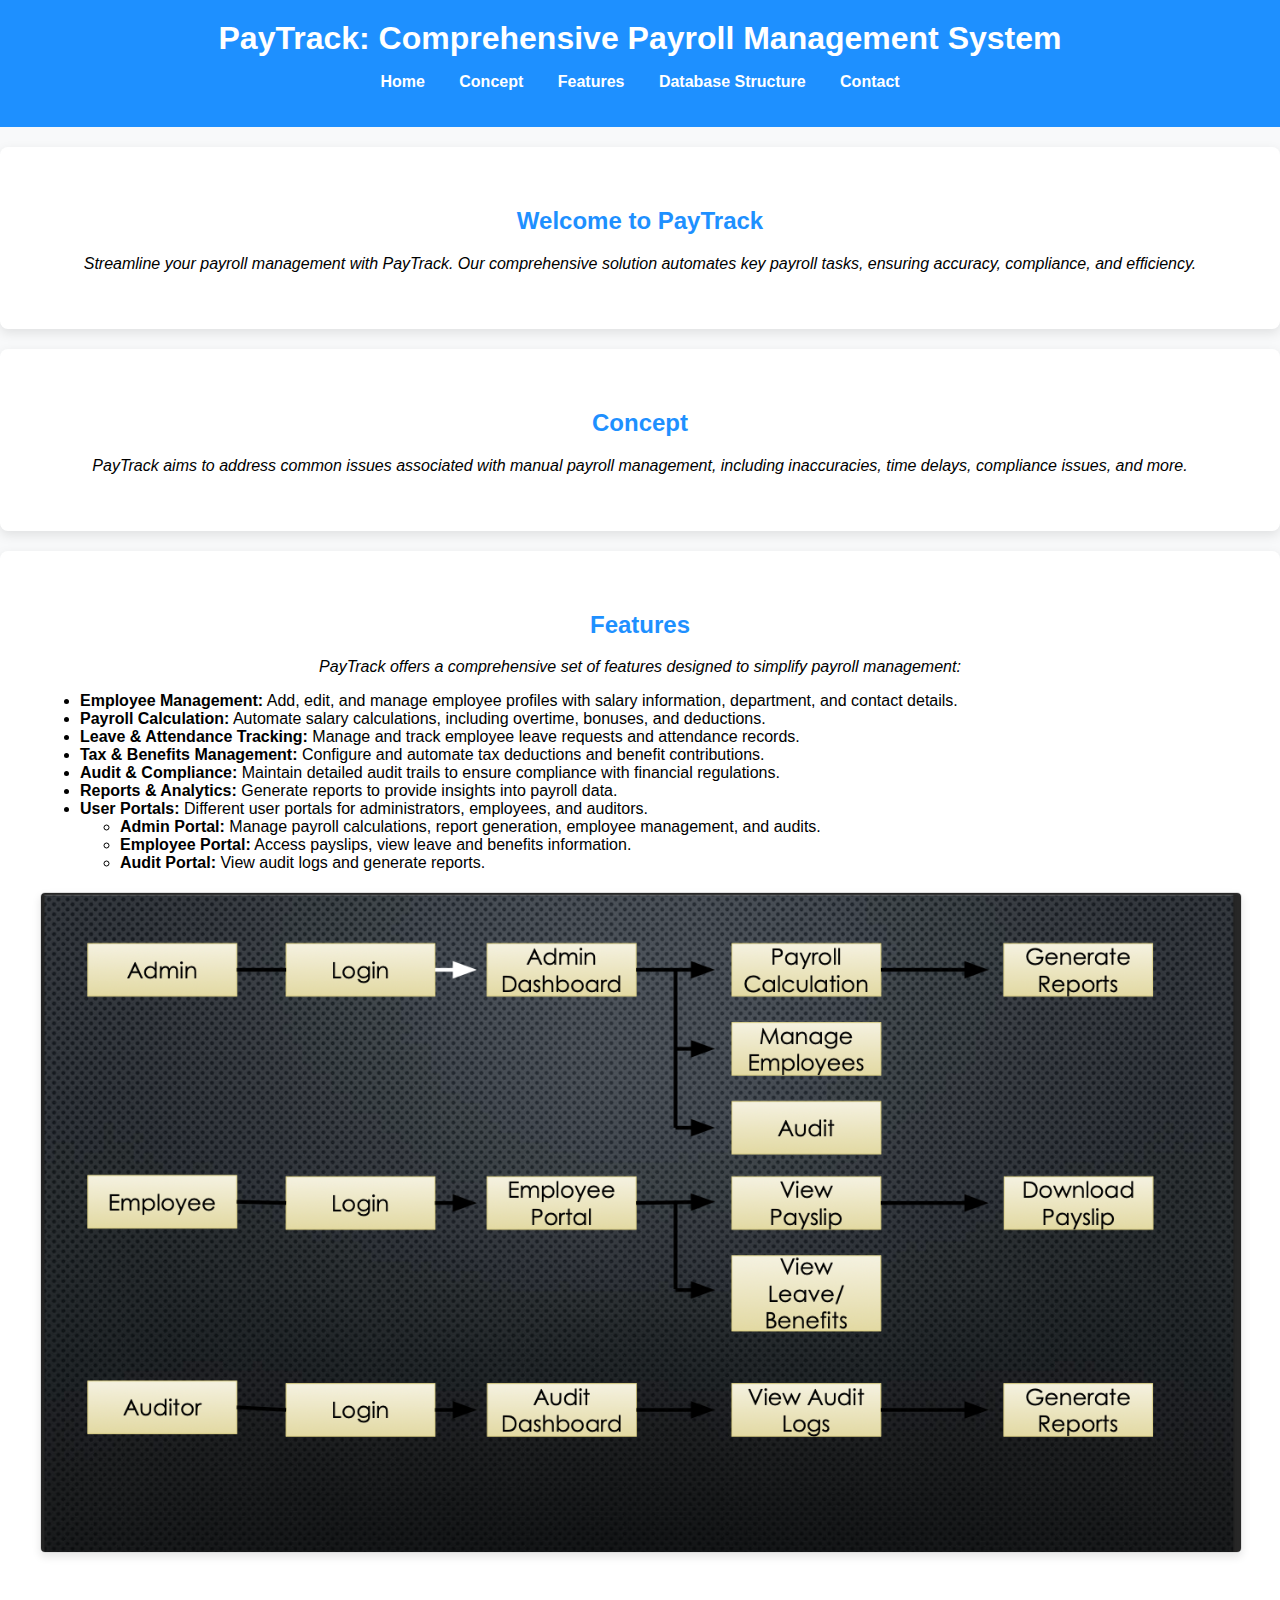
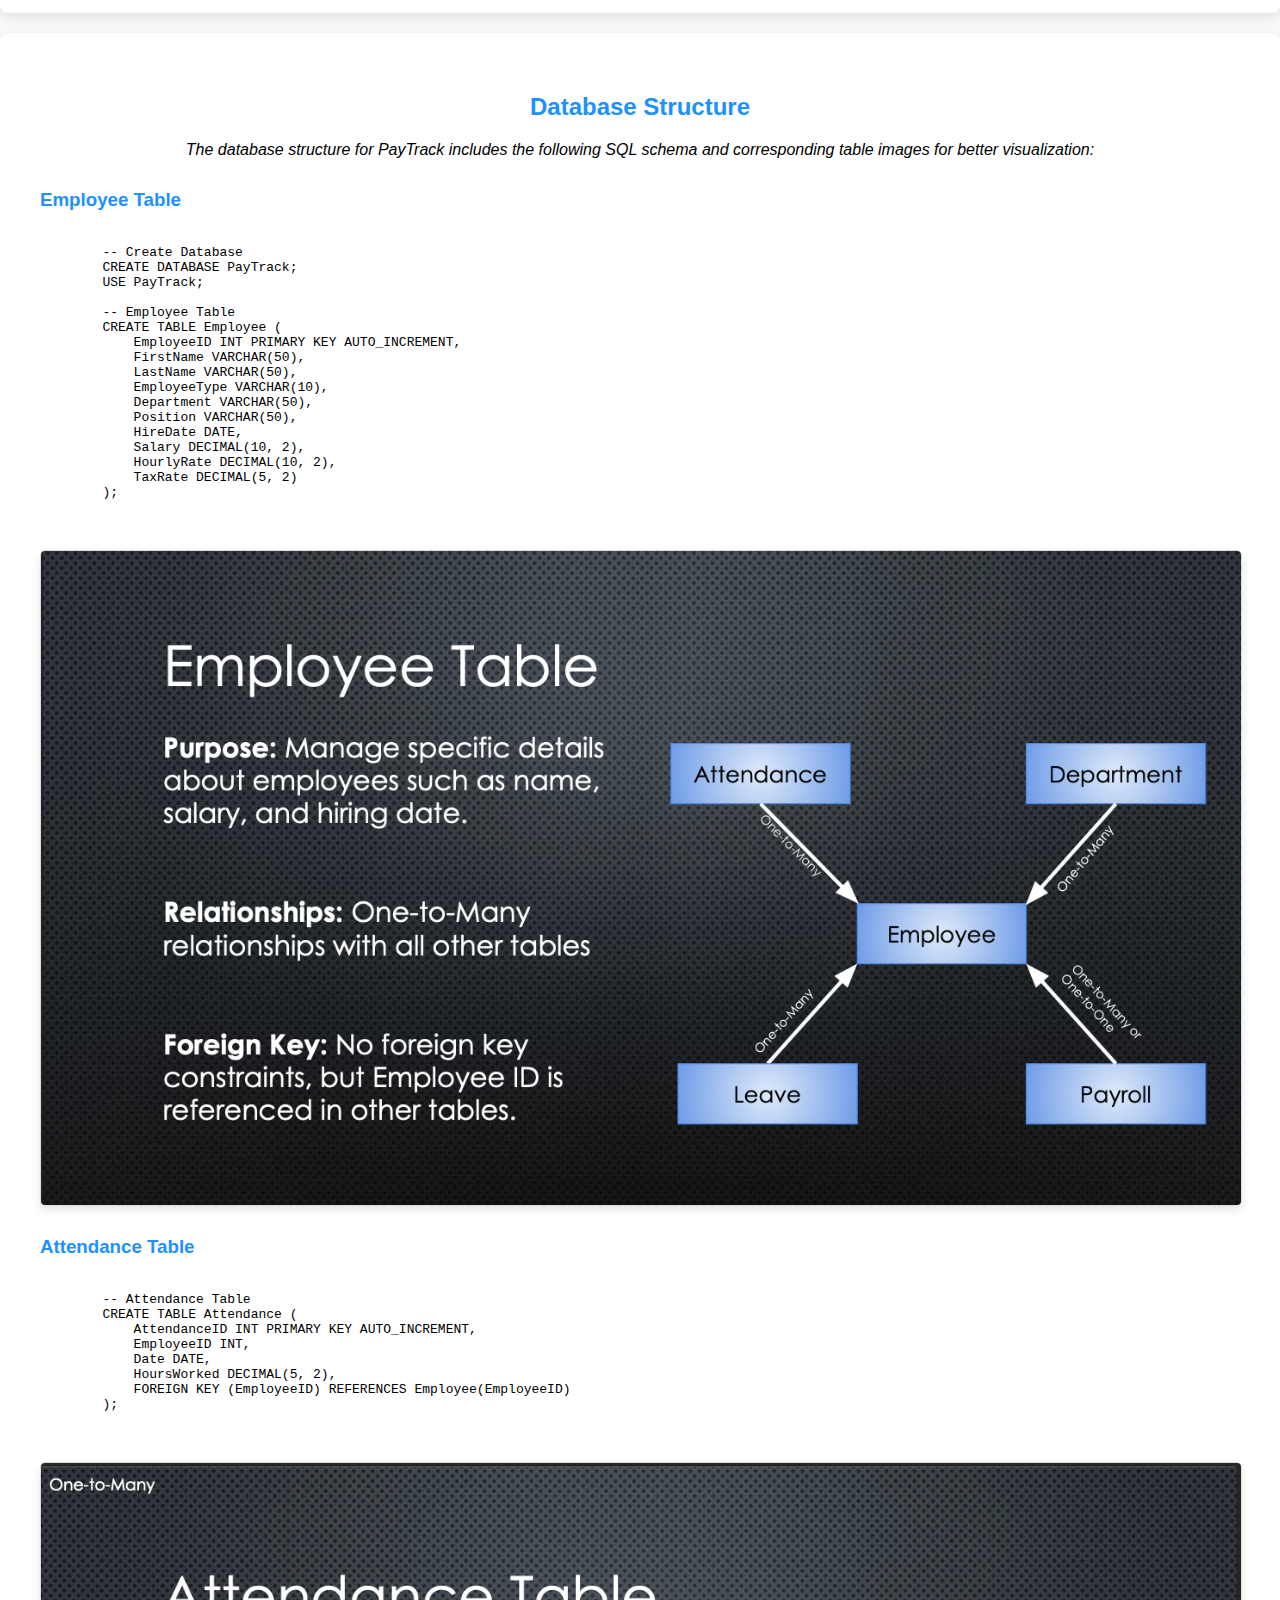
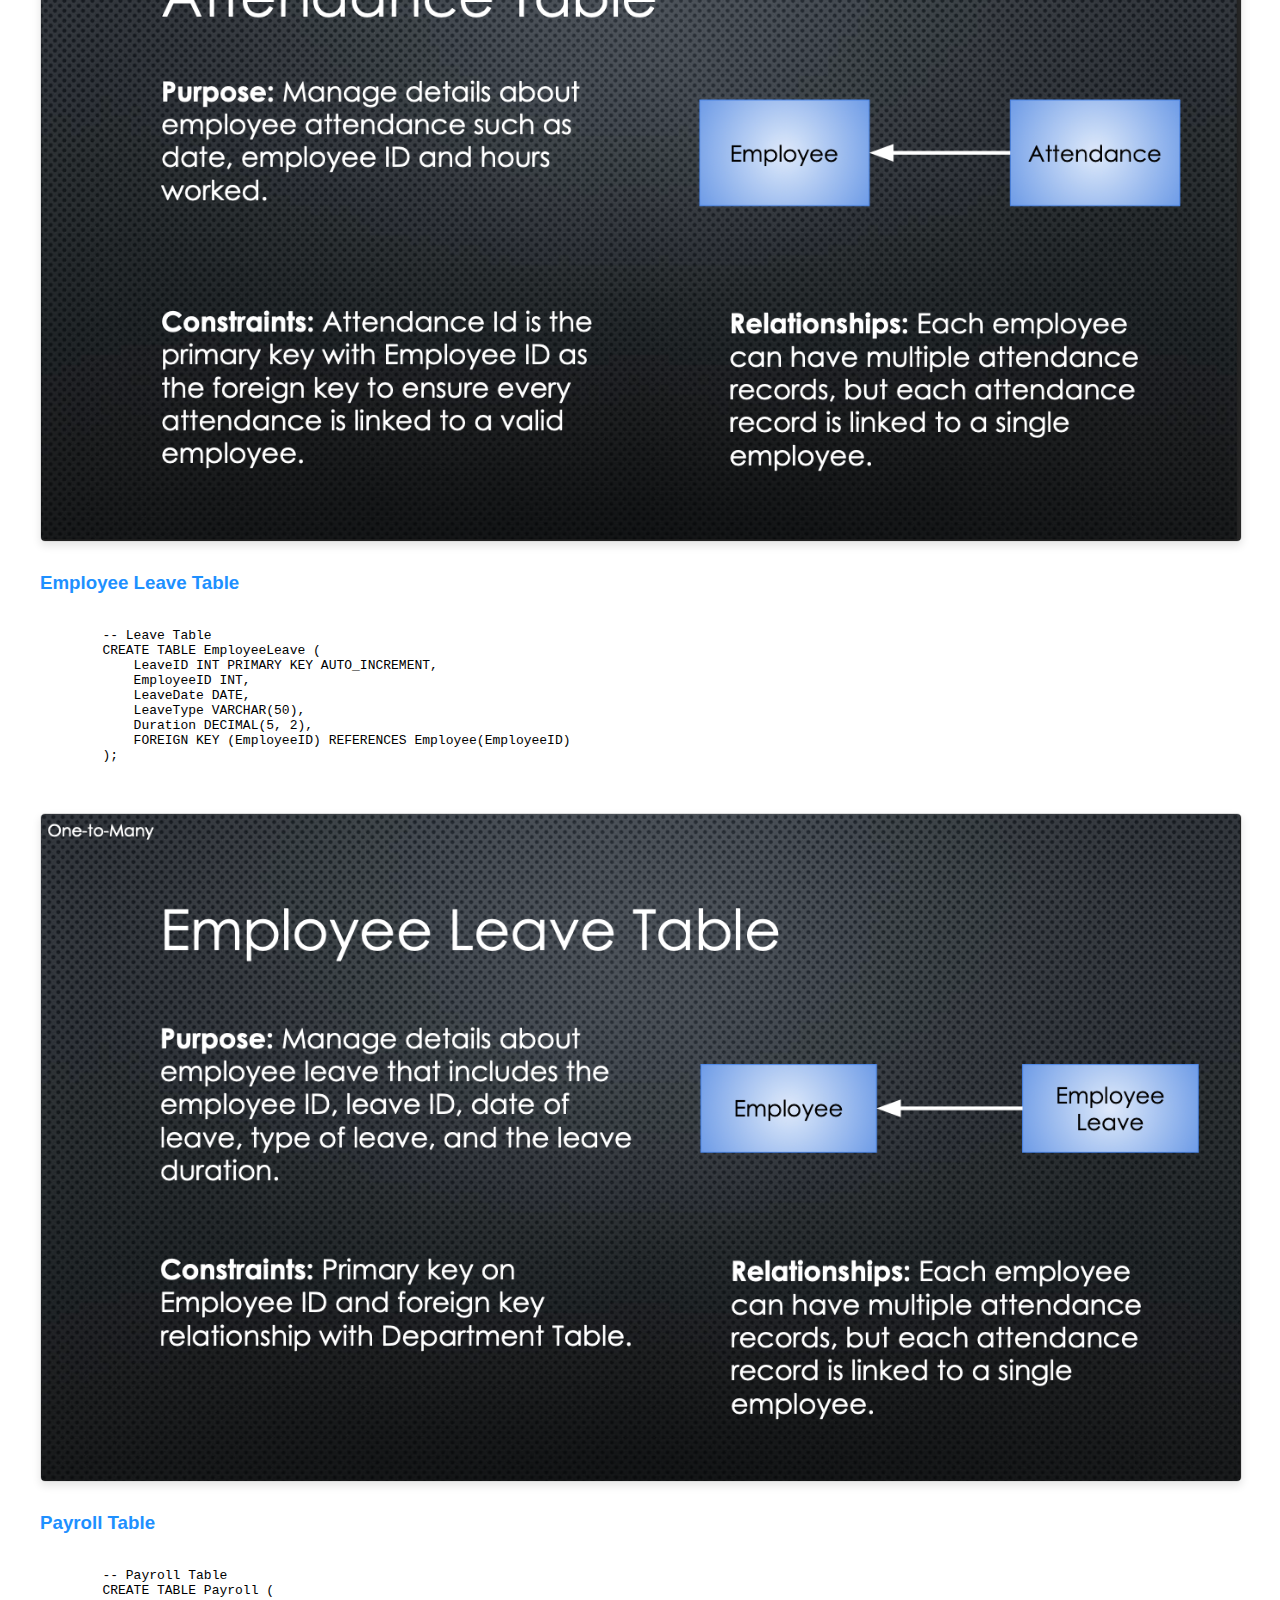
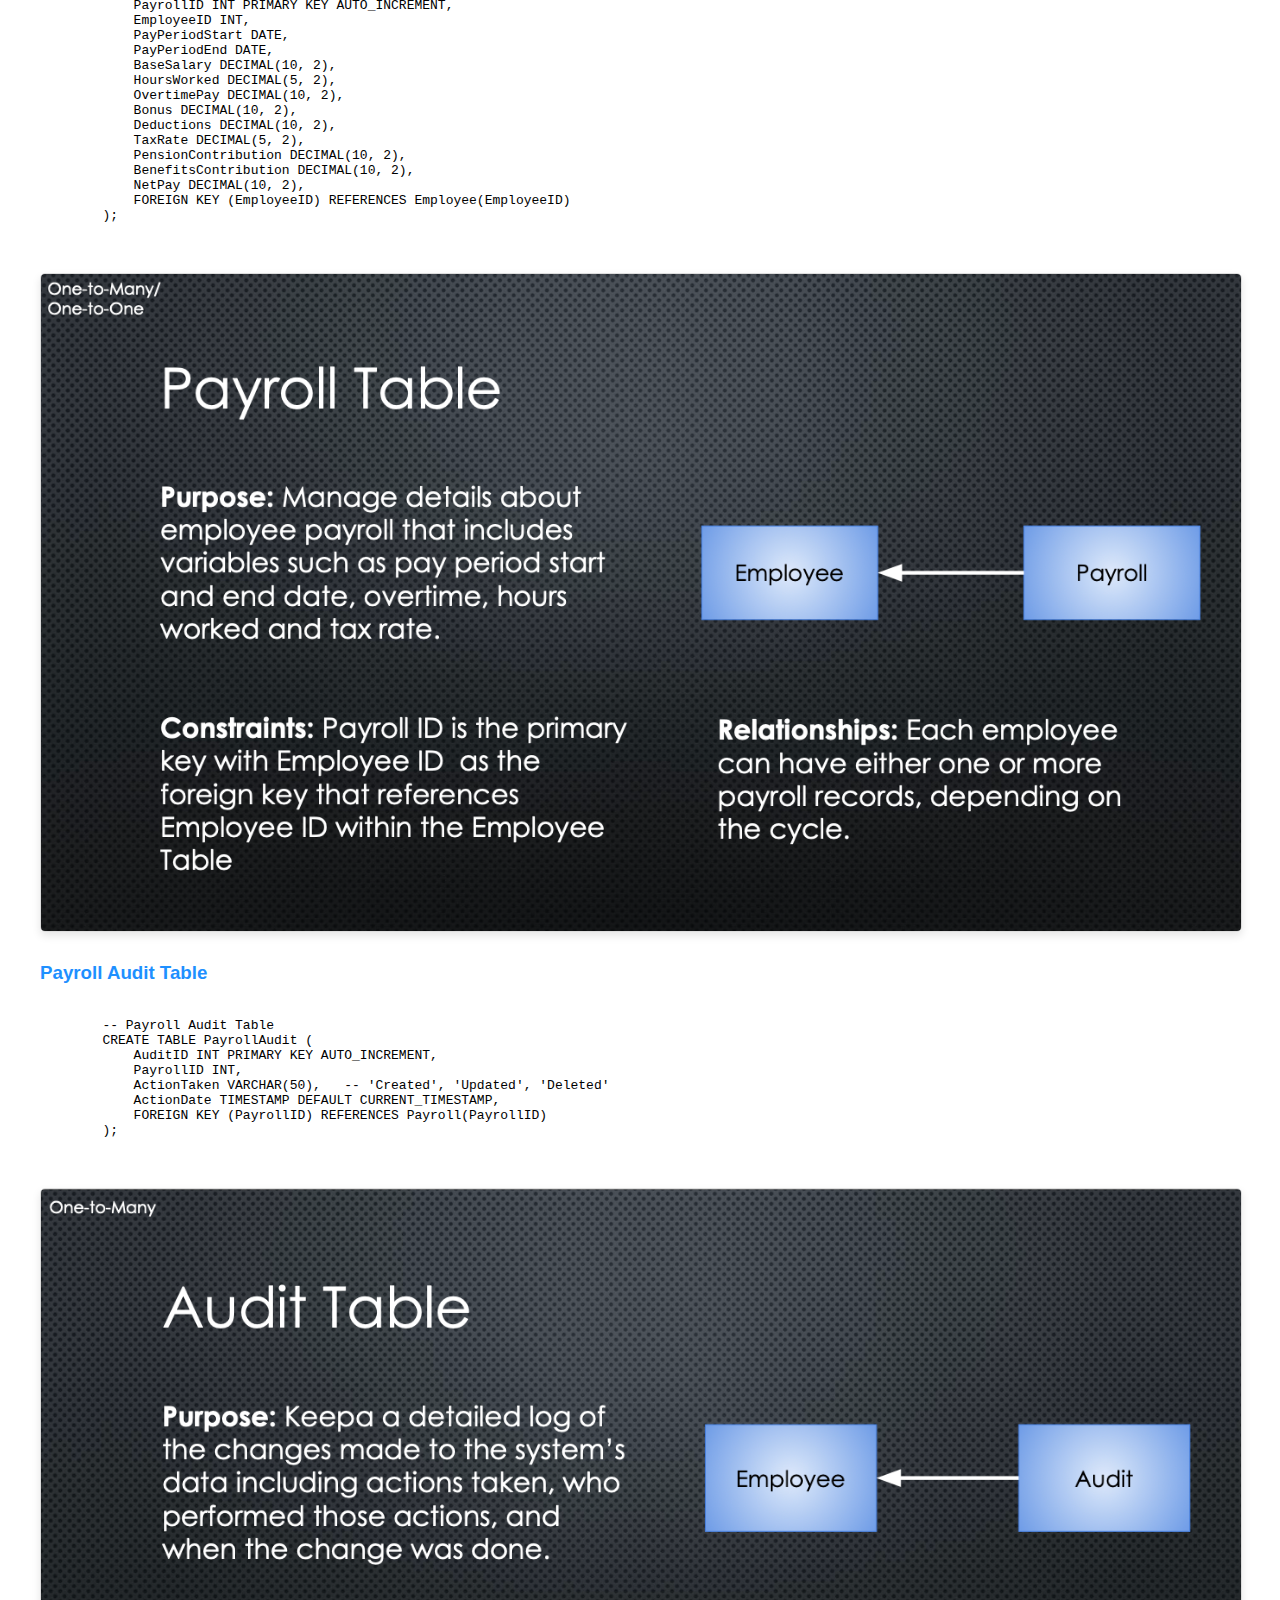
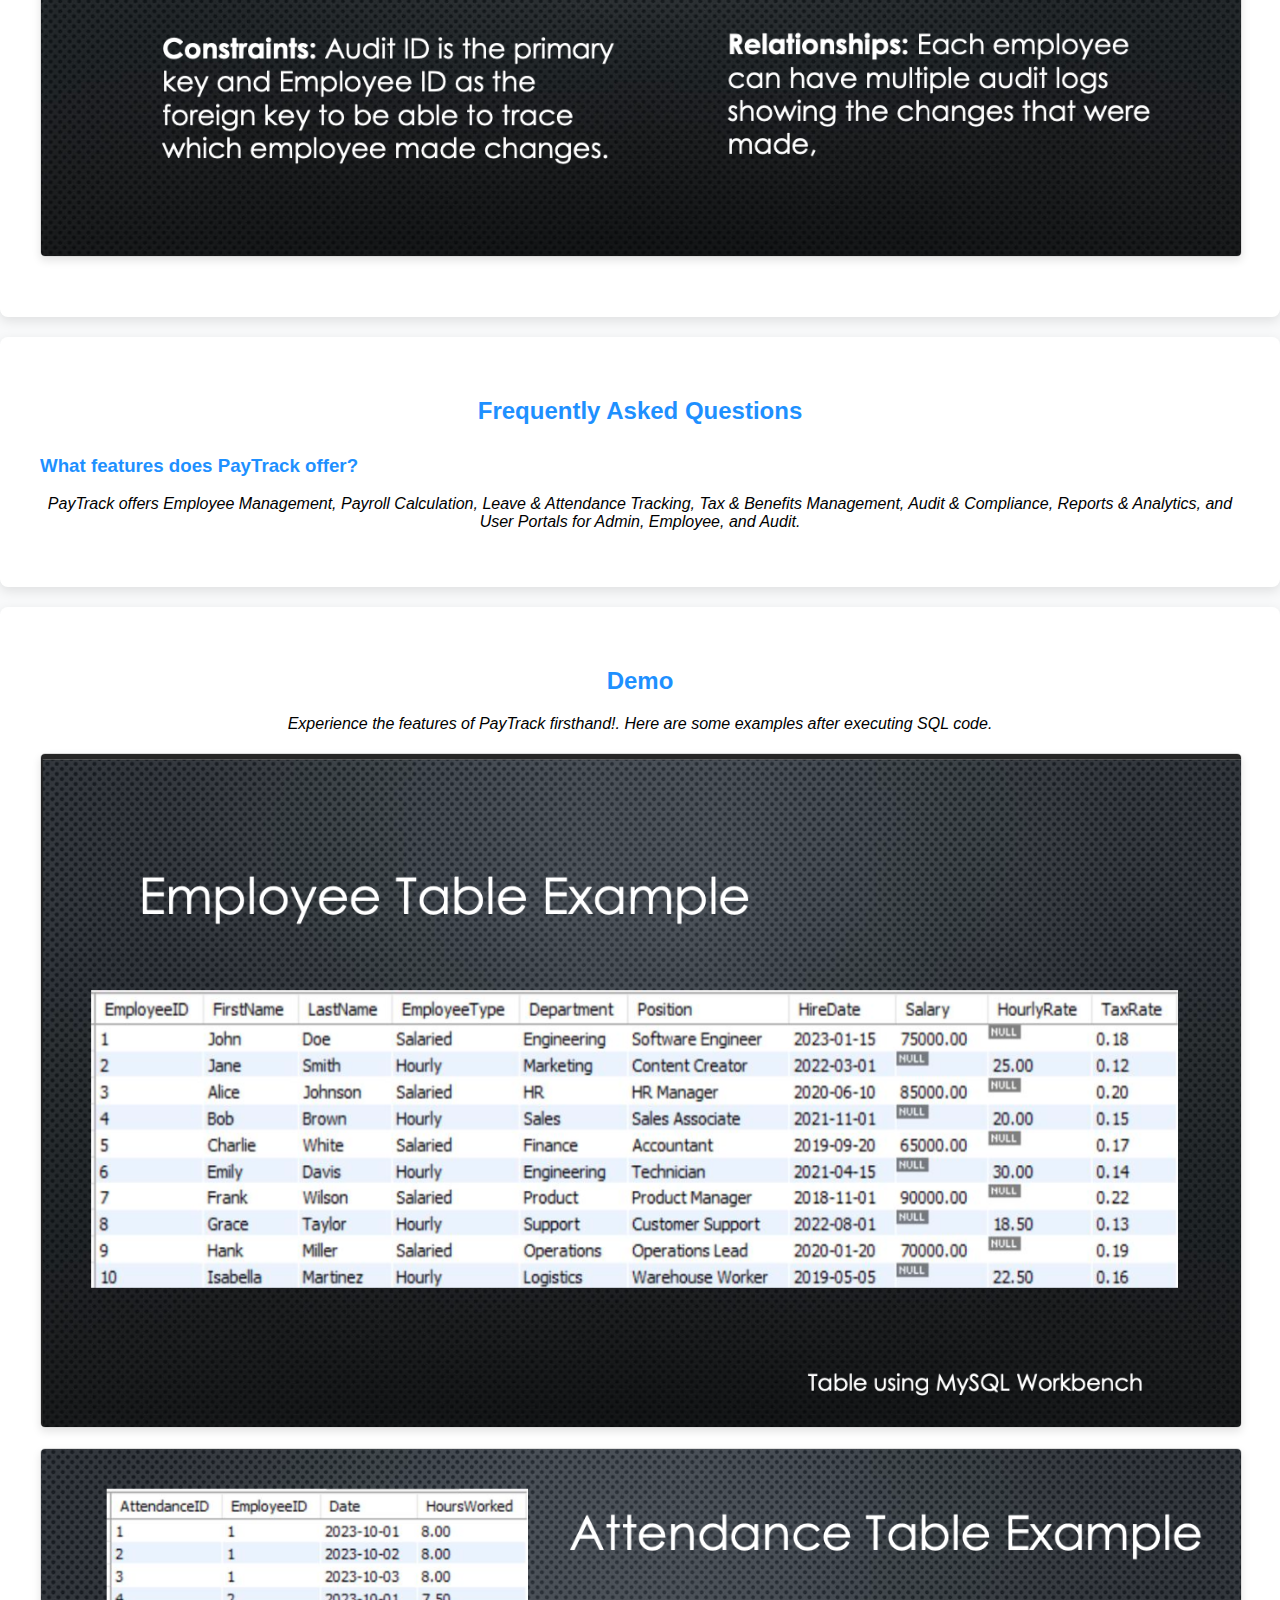
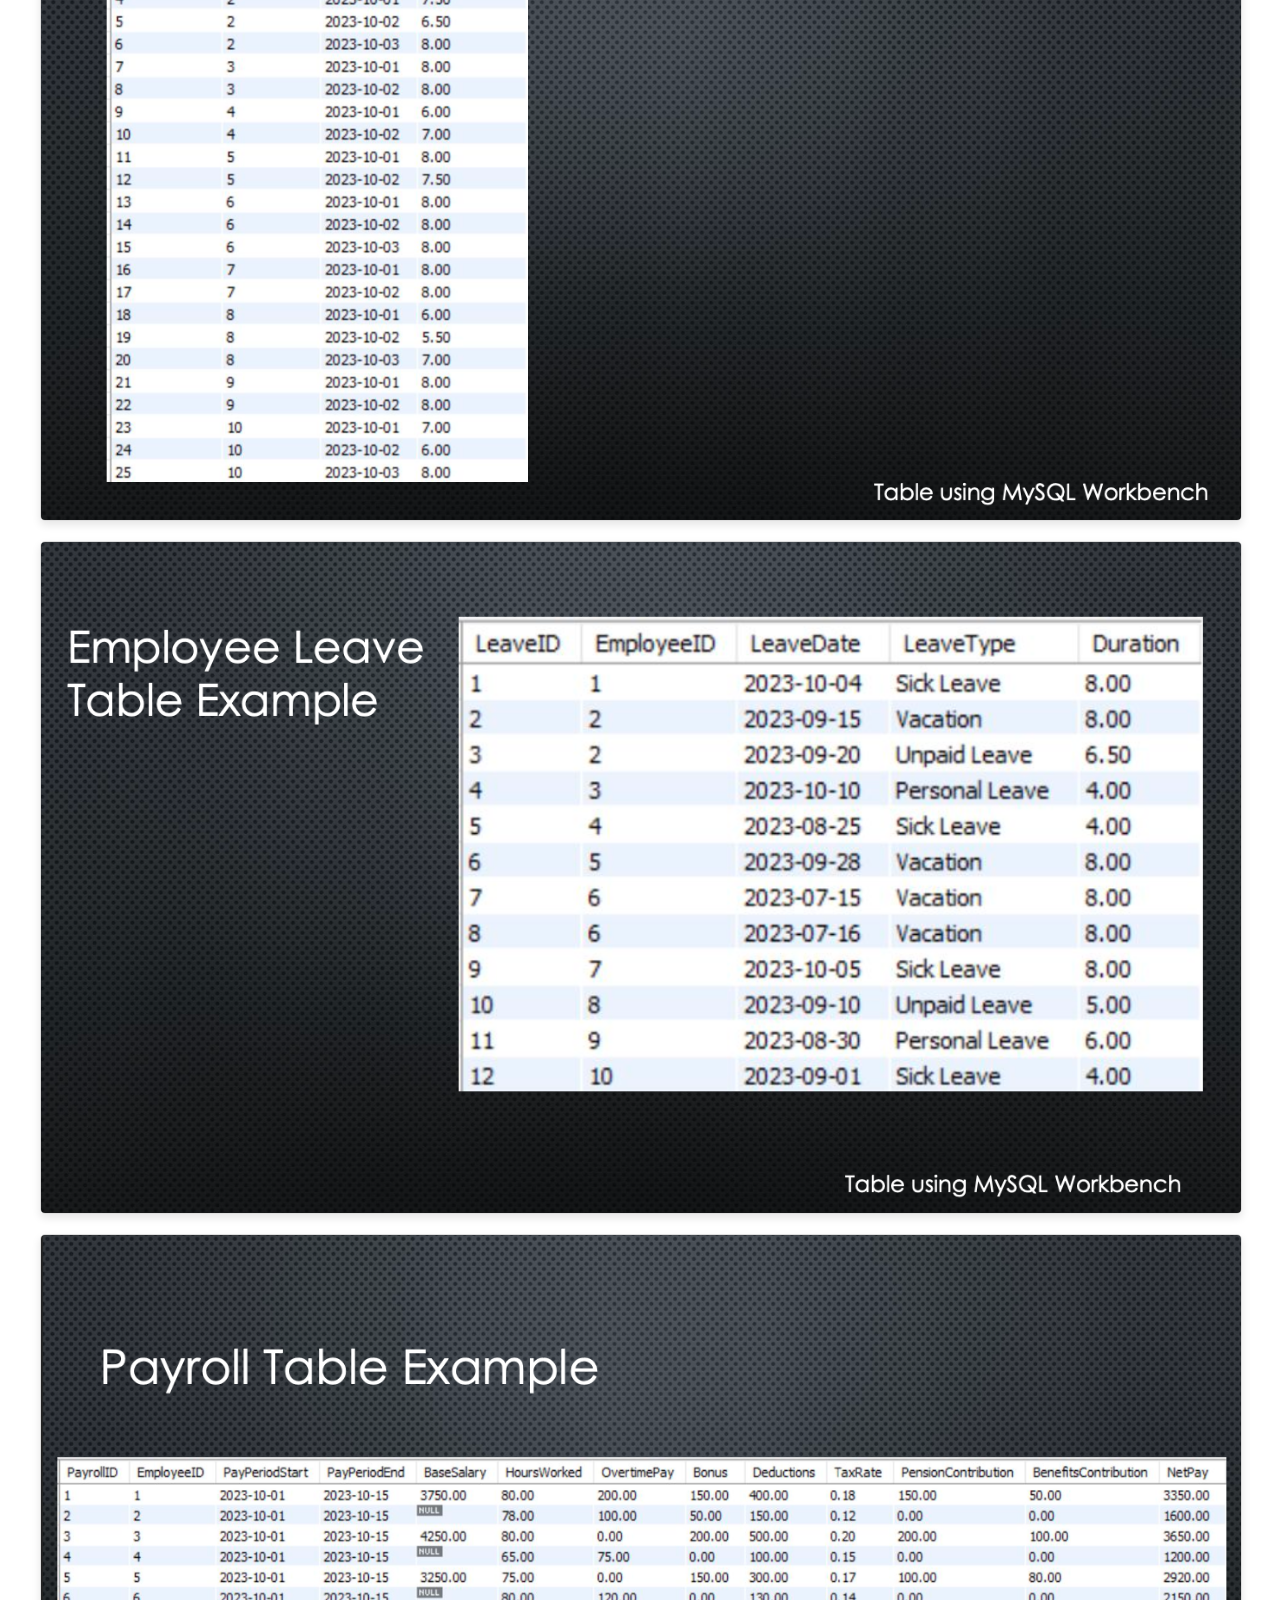
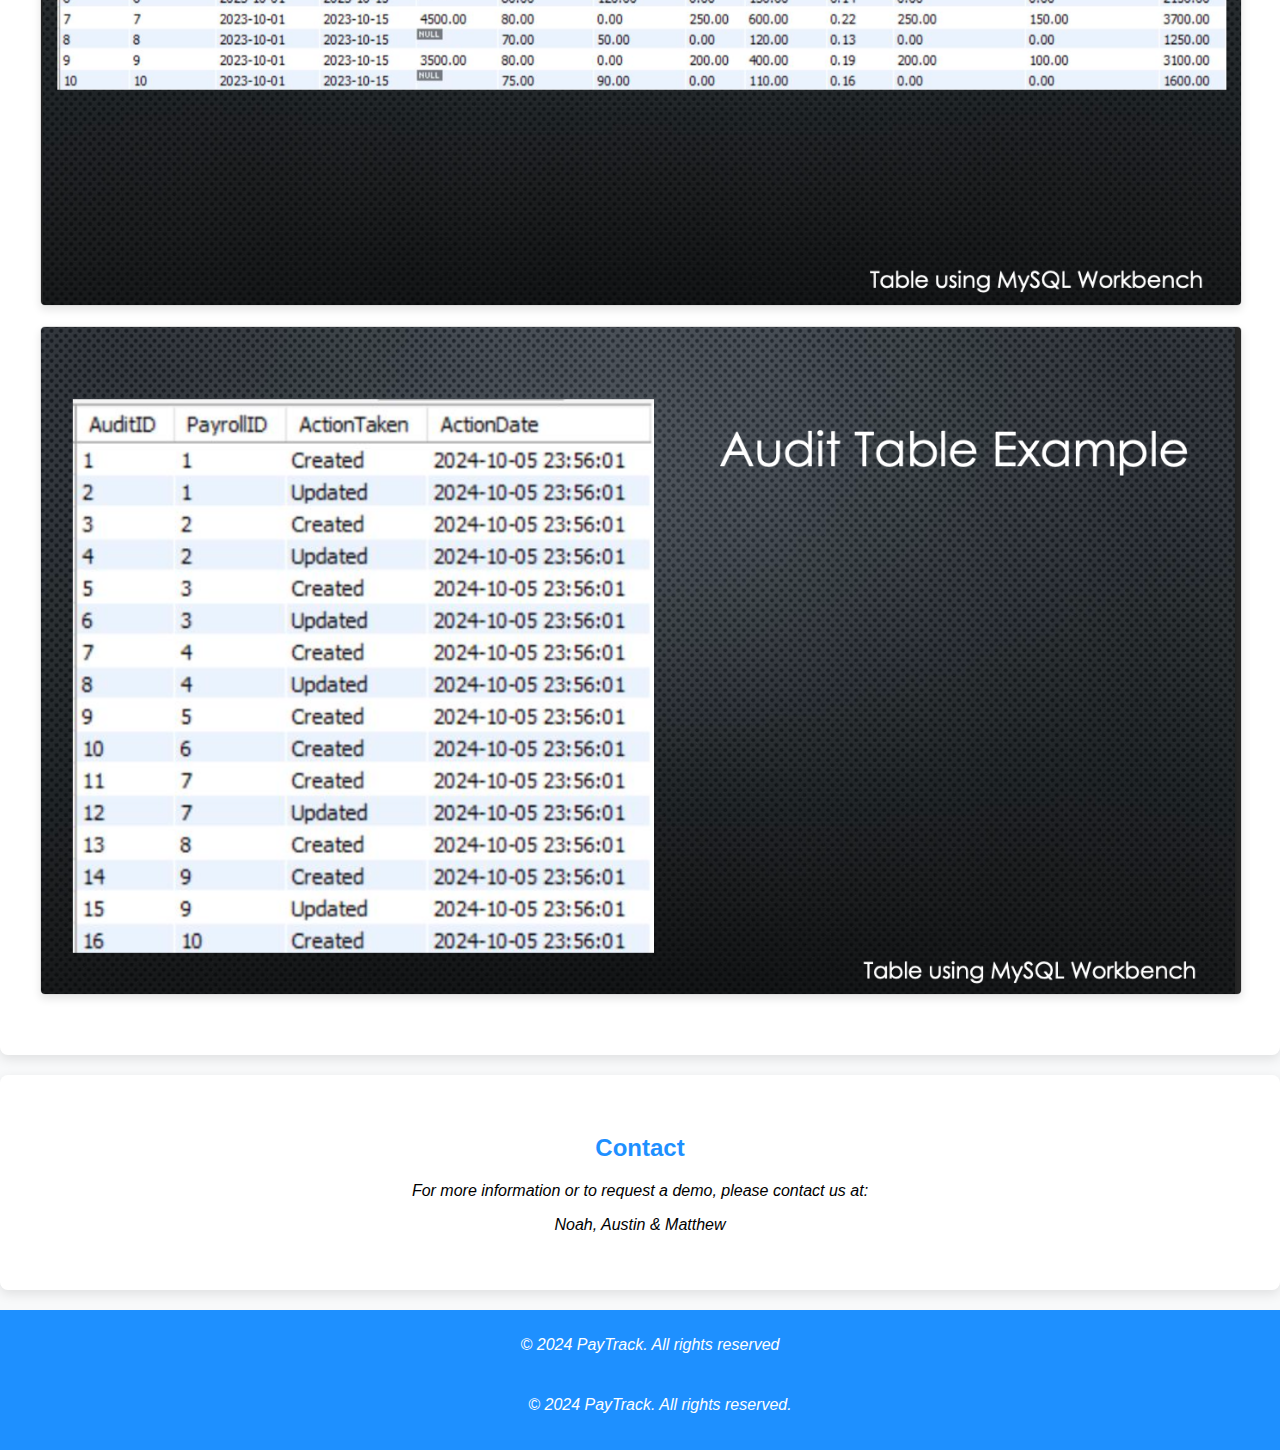
<file: website/index.html>
<!DOCTYPE html>
<html lang="en">
<head>
    <meta charset="UTF-8">
    <meta name="viewport" content="width=device-width, initial-scale=1.0">
    <meta name="description" content="PayTrack - Comprehensive Payroll Management System">
    <title>PayTrack - Payroll Management System</title>
    <link rel="stylesheet" href="styles.css">
</head>
<body>
    <!-- Header Section -->
    <header>
        <h1>PayTrack: Comprehensive Payroll Management System</h1>
        <nav>
            <ul>
                <li><a href="#home">Home</a></li>
                <li><a href="#concept">Concept</a></li>
                <li><a href="#features">Features</a></li>
                <li><a href="#structure">Database Structure</a></li>
                <li><a href="#contact">Contact</a></li>
            </ul>
        </nav>
    </header>

    <!-- Homepage Section -->
    <section id="home">
        <h2>Welcome to PayTrack</h2>
        <p>Streamline your payroll management with PayTrack. Our comprehensive solution automates key payroll tasks, ensuring accuracy, compliance, and efficiency.</p>
    </section>

    <!-- Concept Section -->
    <section id="concept">
        <h2>Concept</h2>
        <p>PayTrack aims to address common issues associated with manual payroll management, including inaccuracies, time delays, compliance issues, and more.</p>
    </section>

    <!-- Features Section -->
    <section id="features">
        <h2>Features</h2>
        <p>PayTrack offers a comprehensive set of features designed to simplify payroll management:</p>
        <ul>
            <li><strong>Employee Management:</strong> Add, edit, and manage employee profiles with salary information, department, and contact details.</li>
            <li><strong>Payroll Calculation:</strong> Automate salary calculations, including overtime, bonuses, and deductions.</li>
            <li><strong>Leave & Attendance Tracking:</strong> Manage and track employee leave requests and attendance records.</li>
            <li><strong>Tax & Benefits Management:</strong> Configure and automate tax deductions and benefit contributions.</li>
            <li><strong>Audit & Compliance:</strong> Maintain detailed audit trails to ensure compliance with financial regulations.</li>
            <li><strong>Reports & Analytics:</strong> Generate reports to provide insights into payroll data.</li>
            <li><strong>User Portals:</strong> Different user portals for administrators, employees, and auditors.</li>
                <ul>
                    <li><strong>Admin Portal:</strong> Manage payroll calculations, report generation, employee management, and audits.</li>
                    <li><strong>Employee Portal:</strong> Access payslips, view leave and benefits information.</li>
                    <li><strong>Audit Portal:</strong> View audit logs and generate reports.</li>
                </ul>
        </ul>
        <img src="images/overview.png" alt="Payroll Concept" style="max-width: 100%; height: auto;">
    </section>

    <!-- Database Structure Section -->
    <section id="structure">
        <h2>Database Structure</h2>
        <p>The database structure for PayTrack includes the following SQL schema and corresponding table images for better visualization:</p>
        
        <h3>Employee Table</h3>
        <pre>
        <code>
        -- Create Database
        CREATE DATABASE PayTrack;
        USE PayTrack;

        -- Employee Table
        CREATE TABLE Employee (
            EmployeeID INT PRIMARY KEY AUTO_INCREMENT,
            FirstName VARCHAR(50),
            LastName VARCHAR(50),
            EmployeeType VARCHAR(10),  
            Department VARCHAR(50),
            Position VARCHAR(50),
            HireDate DATE,
            Salary DECIMAL(10, 2),     
            HourlyRate DECIMAL(10, 2), 
            TaxRate DECIMAL(5, 2)      
        );
        </code>
        </pre>
        <img src="images/employee_table.png" alt="Employee Table Example" style="max-width: 100%; height: auto;">
    

        <h3>Attendance Table</h3>
        <pre>
        <code>
        -- Attendance Table
        CREATE TABLE Attendance (
            AttendanceID INT PRIMARY KEY AUTO_INCREMENT,
            EmployeeID INT,
            Date DATE,
            HoursWorked DECIMAL(5, 2),
            FOREIGN KEY (EmployeeID) REFERENCES Employee(EmployeeID)
        );
        </code>
        </pre>
        <img src="images/attendance_table.png" alt="Attendance Table Example" style="max-width: 100%; height: auto;">
       

        <h3>Employee Leave Table</h3>
        <pre>
        <code>
        -- Leave Table
        CREATE TABLE EmployeeLeave (
            LeaveID INT PRIMARY KEY AUTO_INCREMENT,
            EmployeeID INT,
            LeaveDate DATE,
            LeaveType VARCHAR(50),     
            Duration DECIMAL(5, 2),   
            FOREIGN KEY (EmployeeID) REFERENCES Employee(EmployeeID)
        );
        </code>
        </pre>
        <img src="images/employee_leave_table.png" alt="Employee Leave Table Example" style="max-width: 100%; height: auto;">
       

        <h3>Payroll Table</h3>
        <pre>
        <code>
        -- Payroll Table
        CREATE TABLE Payroll (
            PayrollID INT PRIMARY KEY AUTO_INCREMENT,
            EmployeeID INT,
            PayPeriodStart DATE,
            PayPeriodEnd DATE,
            BaseSalary DECIMAL(10, 2), 
            HoursWorked DECIMAL(5, 2), 
            OvertimePay DECIMAL(10, 2),
            Bonus DECIMAL(10, 2),
            Deductions DECIMAL(10, 2),
            TaxRate DECIMAL(5, 2),    
            PensionContribution DECIMAL(10, 2),
            BenefitsContribution DECIMAL(10, 2),
            NetPay DECIMAL(10, 2),     
            FOREIGN KEY (EmployeeID) REFERENCES Employee(EmployeeID)
        );
        </code>
        </pre>
        <img src="images/payroll_table.png" alt="Payroll Table Example" style="max-width: 100%; height: auto;">
       

        <h3>Payroll Audit Table</h3>
        <pre>
        <code>
        -- Payroll Audit Table
        CREATE TABLE PayrollAudit (
            AuditID INT PRIMARY KEY AUTO_INCREMENT,
            PayrollID INT,
            ActionTaken VARCHAR(50),   -- 'Created', 'Updated', 'Deleted'
            ActionDate TIMESTAMP DEFAULT CURRENT_TIMESTAMP,
            FOREIGN KEY (PayrollID) REFERENCES Payroll(PayrollID)
        );
        </code>
        </pre>
        <img src="images/audit_table.png" alt="Payroll Audit Table Example" style="max-width: 100%; height: auto;">
     
    </section>


    <!-- FAQs Section -->
    <section id="faqs">
        <h2>Frequently Asked Questions</h2>
        <h3>What features does PayTrack offer?</h3>
        <p>PayTrack offers Employee Management, Payroll Calculation, Leave & Attendance Tracking, Tax & Benefits Management, Audit & Compliance, Reports & Analytics, and User Portals for Admin, Employee, and Audit.</p>
    </section>

<!-- Demo Section -->
<section id="demo">
    <h2>Demo</h2>
    <p>Experience the features of PayTrack firsthand!. Here are some examples after executing SQL code.</p>
    <img src="images/exployeeex.png" alt="Detailed Employee Table Example" style="max-width: 100%; height: auto;">
    <img src="images/attendancex.png" alt="Detailed Attendance Table Example" style="max-width: 100%; height: auto;">
    <img src="images/employeeleaveex.png" alt="Detailed Employee Leave Table Example" style="max-width: 100%; height: auto;">
    <img src="images/payrollex.png" alt="Detailed Payroll Table Example" style="max-width: 100%; height: auto;">
    <img src="images/auditex.png" alt="Payroll Audit Table Example" style="max-width: 100%; height: auto;">
</section>


    

    <!-- Contact Section -->
    <section id="contact">
        <h2>Contact</h2>
        <p>For more information or to request a demo, please contact us at:</p>
        <p>Noah, Austin & Matthew</p>
    </section>

    <!-- Footer Section -->
    <footer>
        <p>&copy; 2024 PayTrack. All rights reserved

    <!-- Footer Section -->
    <footer>
        <p>&copy; 2024 PayTrack. All rights reserved.</p>
    </footer>
</body>
</html>
</file>
<file: website/styles.css>
/* Global Styles */
body {
    font-family: Arial, sans-serif;
    margin: 0;
    padding: 0;
    background-color: #f8f9fa; /* Light background */
}

header {
    background-color: #1e90ff; /* Dodger blue header */
    color: #ffffff;
    padding: 20px 0;
    text-align: center;
}

header h1 {
    margin: 0;
}

/* Navigation Styles */
nav ul {
    list-style-type: none;
    padding: 0;
}

nav ul li {
    display: inline;
    margin: 0 15px; /* Increased spacing for better visibility */
}

nav ul li a {
    color: #ffffff;
    text-decoration: none;
    font-weight: bold;
    transition: color 0.3s; /* Smooth color transition on hover */
}

nav ul li a:hover {
    text-decoration: underline;
    color: #ffeb3b; /* Change color on hover for better visibility */
}

/* Section Styles */
section {
    padding: 40px;
    margin: 20px auto;
    max-width: 1200px;
    background-color: #ffffff;
    border-radius: 8px;
    box-shadow: 0 4px 12px rgba(0, 0, 0, 0.1);
}

/* Style for images */
img {
    display: block;
    margin: 20px auto; /* Centers the images */
    max-width: 90%; /* Ensure images do not exceed 90% of the container width */
    height: auto; /* Maintain aspect ratio */
    border: 1px solid #ddd; /* Adds a light border around images */
    border-radius: 5px; /* Optional: Rounds the corners */
    box-shadow: 0 4px 8px rgba(0, 0, 0, 0.1); /* Adds a subtle shadow */
}

/* Style for section headers */
h2 {
    text-align: center;
    color: #1e90ff; /* Dodger blue color */
}

h3 {
    color: #1e90ff; /* Dodger blue color */
    margin-top: 30px; /* Adds space before section headers */
}

/* Footer styles */
footer {
    background-color: #1e90ff;
    color: #ffffff;
    text-align: center;
    padding: 10px;
    position: relative;
    bottom: 0;
    width: 100%;
}

/* Centered paragraph style */
p {
    text-align: center; /* Center the text */
}

/* Italic text style */
p {
    font-style: italic; /* Italic text style */
}

/* Form Styles */
form {
    display: flex;
    flex-direction: column; /* Stack form elements vertically */
    align-items: center; /* Center form elements */
}

form label {
    margin-bottom: 5px; /* Space between label and input */
    font-weight: bold; /* Make label text bold */
}

form input, form textarea {
    width: 80%; /* Set input fields to 80% width */
    padding: 10px;
    margin-bottom: 15px; /* Space between inputs */
    border: 1px solid #ccc;
    border-radius: 5px; /* Rounded corners */
    transition: border 0.3s; /* Smooth border transition */
}

form input:focus, form textarea:focus {
    border-color: #1e90ff; /* Change border color on focus */
    outline: none; /* Remove default outline */
}

/* Button Style */
form button {
    padding: 10px 20px;
    background-color: #1e90ff; /* Match button color with header */
    color: white;
    border: none;
    border-radius: 5px; /* Rounded corners */
    cursor: pointer; /* Pointer cursor on hover */
    transition: background-color 0.3s; /* Smooth background transition */
}

form button:hover {
    background-color: #0e76e3; /* Darker shade on hover */
}

/* Responsive Design */
@media (max-width: 768px) {
    nav ul li {
        display: block; /* Stack navigation items on small screens */
        margin: 10px 0; /* Space between stacked items */
    }

    section {
        padding: 20px; /* Reduce padding on smaller screens */
    }

    form input, form textarea {
        width: 90%; /* Increase input width on smaller screens */
    }
}
</file>
